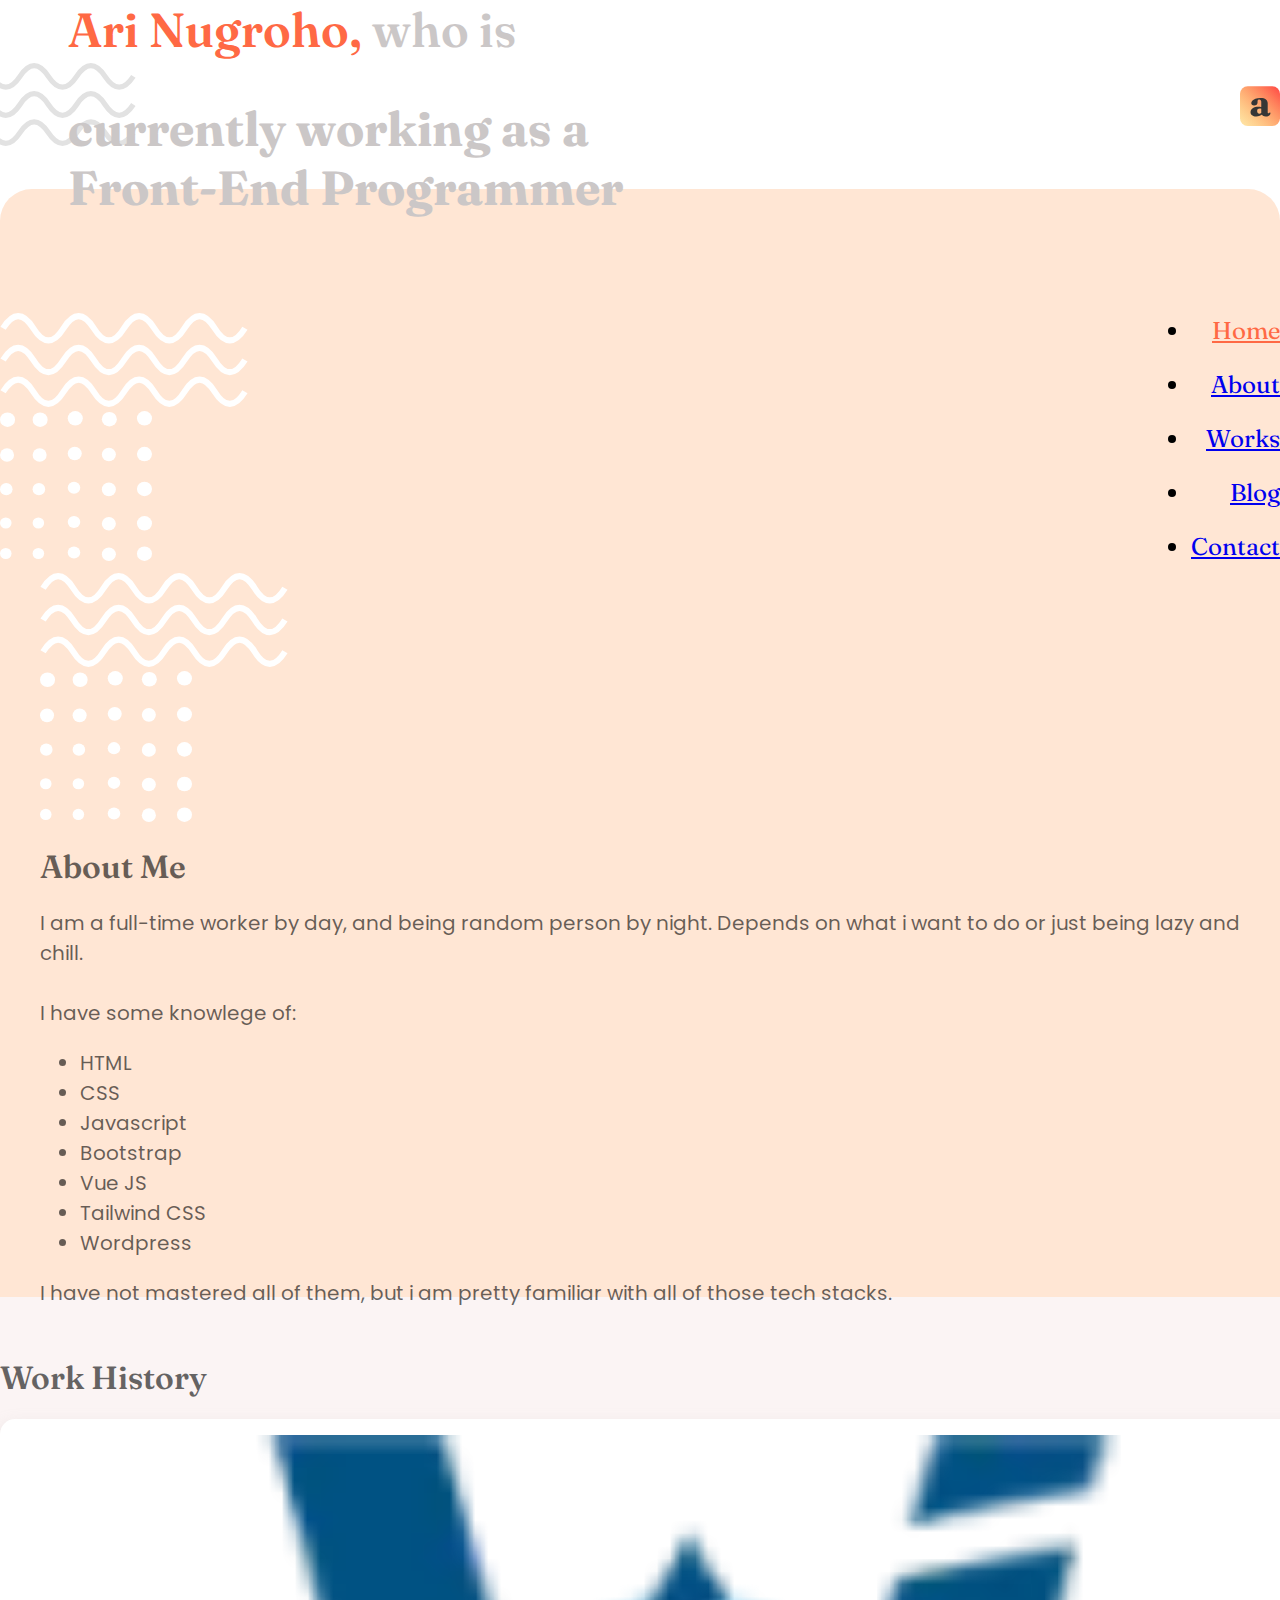
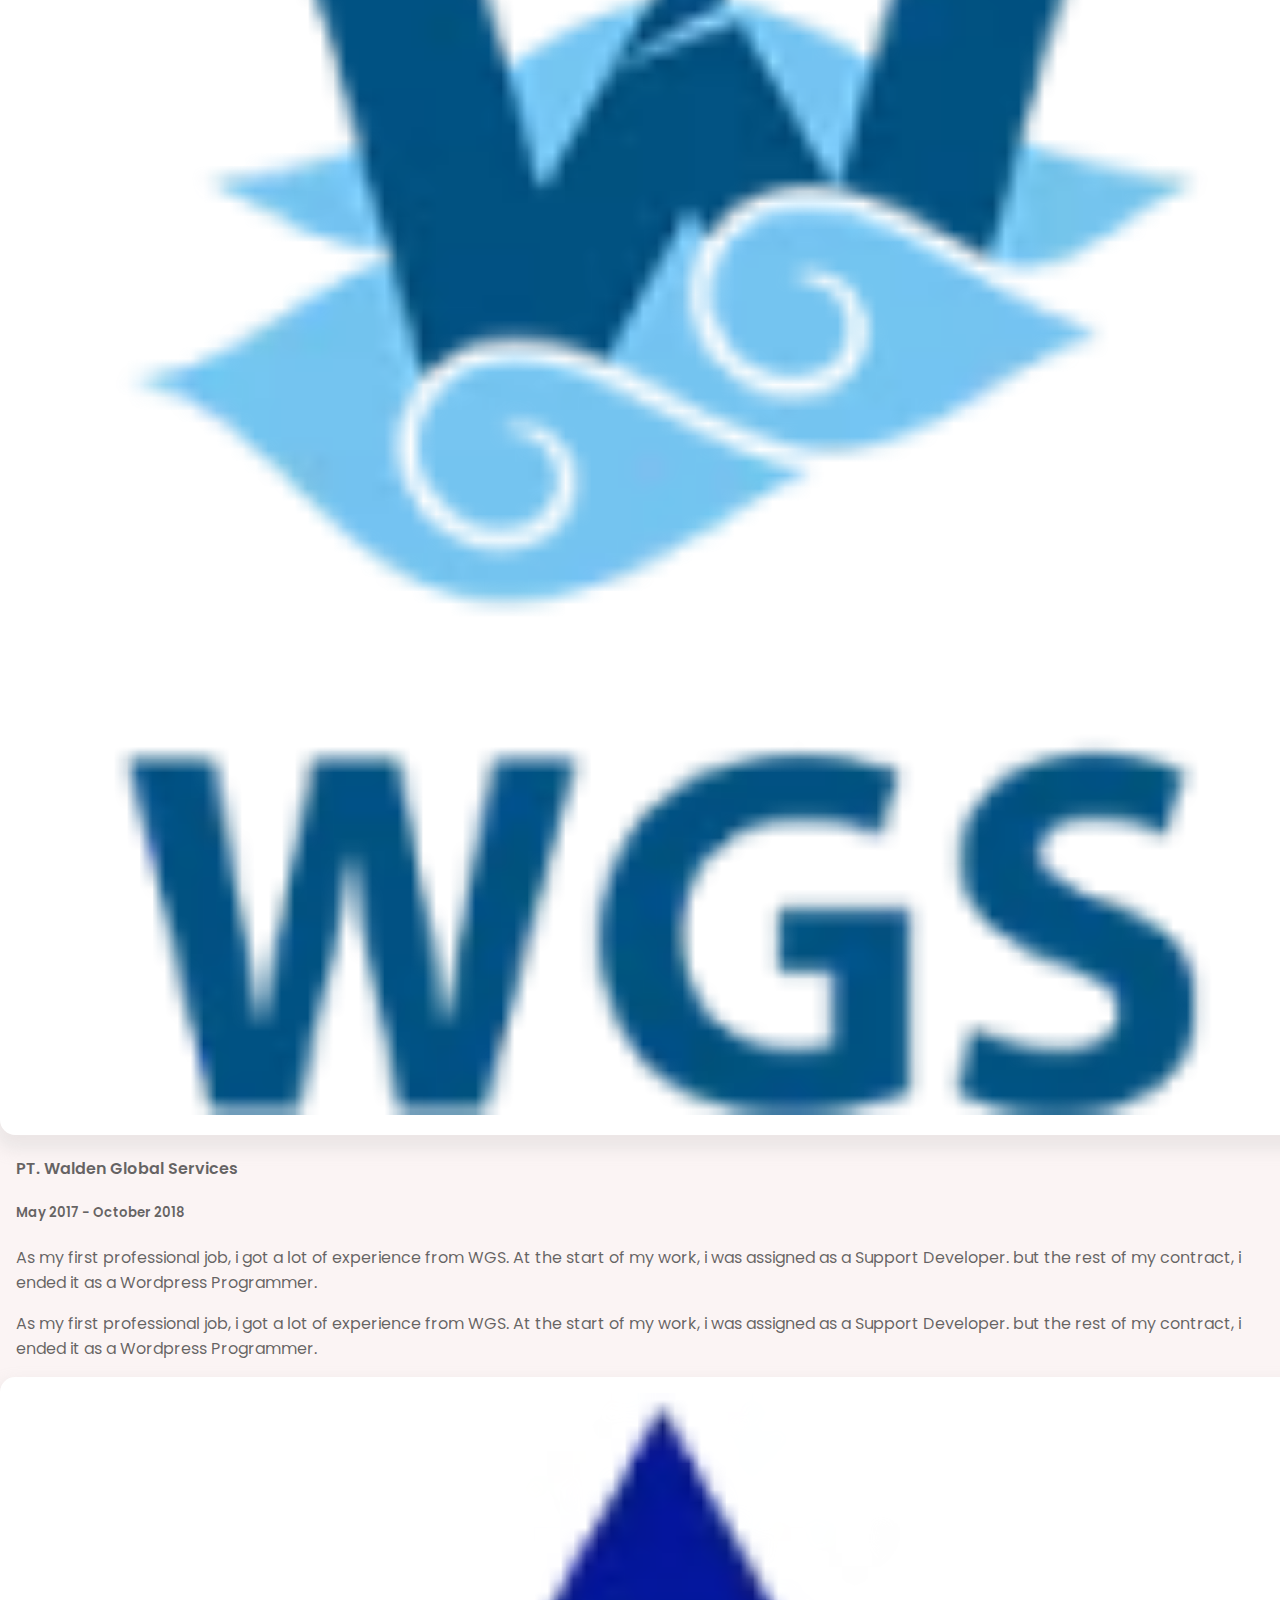
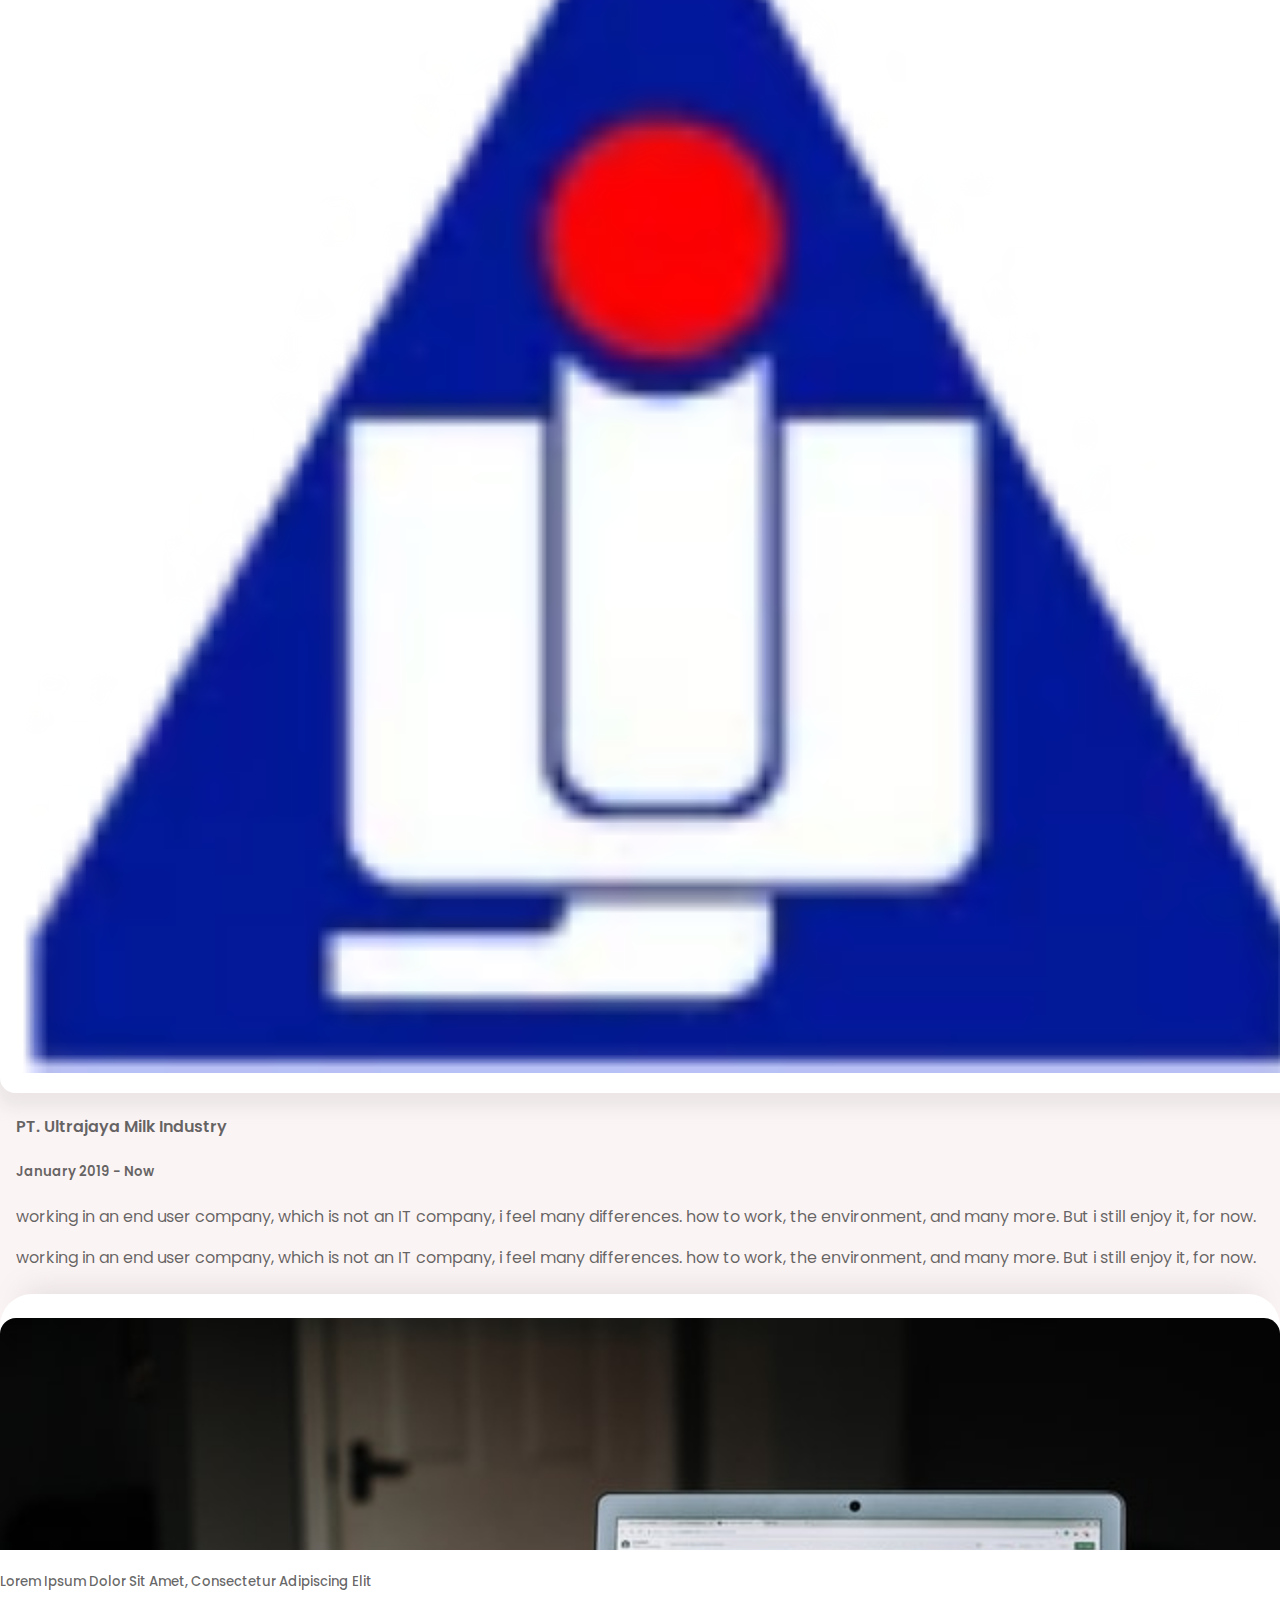
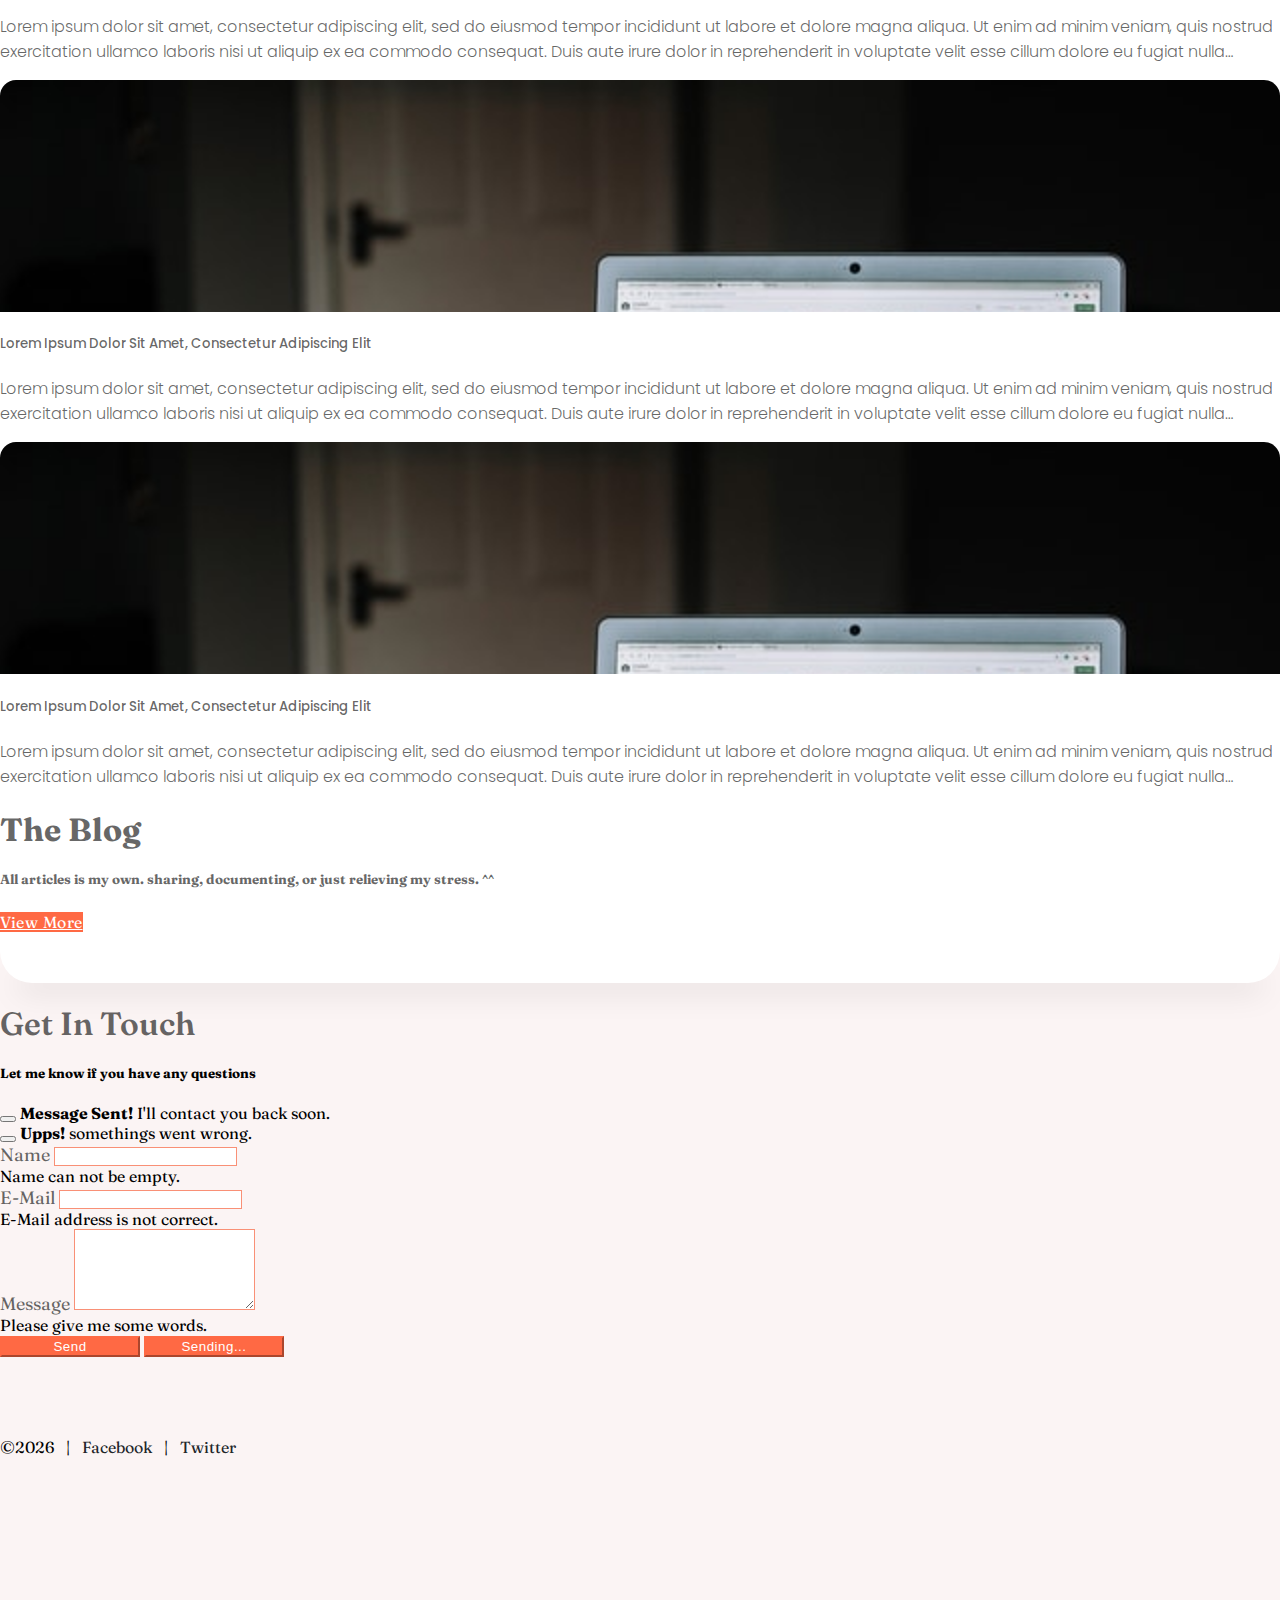
<file: index.html>
<!DOCTYPE html>
<html lang="en">
<head>
    <meta charset="UTF-8">
    <meta http-equiv="X-UA-Compatible" content="IE=edge">
    <meta name="viewport" content="width=device-width, initial-scale=1.0">
    <title>Ari Nugroho - Home</title>

    <link href="https://cdn.jsdelivr.net/npm/bootstrap@5.0.0-beta2/dist/css/bootstrap.min.css" rel="stylesheet" 
    integrity="sha384-BmbxuPwQa2lc/FVzBcNJ7UAyJxM6wuqIj61tLrc4wSX0szH/Ev+nYRRuWlolflfl" 
    crossorigin="anonymous">
    <link rel="stylesheet" href="./arinugrohocom-css.css">
    <link rel="preconnect" href="https://fonts.gstatic.com">
    <link href="https://fonts.googleapis.com/css2?family=Fraunces:wght@100;200;300;400;500;600;700;900&display=swap" rel="stylesheet">
    <link href="https://fonts.googleapis.com/css2?family=Poppins:wght@100;200;300;400;500;600;700;900&display=swap" rel="stylesheet">
    <link rel="shortcut icon" href="./assets/favicon.png" type="image/x-icon">
</head>
<body>
    <div id="root" class="container-fluid">
        <div id="menu" class="row">
            <div class="col-12 position-fixed col-md-2 col-xxl-2 col-lg-3 col-menu z-5 pe-lg-5 pe-xl-0 pe-md-3">
                <nav class="position-relative nav-menu">
                    <div class="main-logo">
                        <img src="./assets/logo.svg" alt="">
                    </div>
                    <ul id="menus" class="ul-menu list-unstyled font-fraunces fw-normal mt-md-4">
                        <li class="template__nav-item active">
                            <a class="text-decoration-none fw-light text-dark" href="#home">Home</a>
                        </li>
                        <li class="template__nav-item">
                            <a class="text-decoration-none fw-light text-dark" href="#about">About</a>
                        </li>
                        <li class="template__nav-item">
                            <a class="text-decoration-none fw-light text-dark" href="#works">Works</a>
                        </li>
                        <li class="template__nav-item">
                            <a class="text-decoration-none fw-light text-dark" href="#blog">Blog</a>
                        </li>
                        <li class="template__nav-item">
                            <a class="text-decoration-none fw-light text-dark" href="#contact">Contact</a>
                        </li>
                    </ul>
                </nav>
            </div>
        </div>
        <div id="home" class="row min-vh-100 template__section">
            <div class="col-12 col-md-12 col-lg-12">
                <div class="row h-100">
                    <div class="hero-header z-3 offset-xxl-3 offset-lg-3 offset-md-3 col-lg-3 col-md-4 col-12 font-fraunces">
                        <div class="label-header d-block">
                            <label class="fw-semibold text-nowrap name">Ari Nugroho, <span class="fw-normal jobtitle">who is</span></label>
                            <h2 class="fw-normal jobtitle text-nowrap mb-2">currently working as a<br>Front-End Programmer</h2>
                        </div>
                    </div>
                    <div class="offset-xl-1 offset-lg-2 z-2 col-xxl-4 col-xl-3 col-lg-3 col-md-4 d-flex justify-content-end align-items-end px-0">
                        <div class="header-img position-relative">
                            <div class="header-wave">
                                <img src="./assets/wave.svg" alt="icon wave">
                            </div>
                            <div class="header-img-container"></div>
                        </div>
                    </div>
                </div>
            </div>
        </div>
        <div class="row sec-about position-relative z-1 template__section">
            <div class="col-12 col-md-12 col-lg-12">
                <div id="about" class="row h-100">
                    <div class="d-none d-md-block offset-xxl-3 offset-lg-4 offset-md-3 col-lg-3 col-md-4 col-12">
                        <div class="h-100 d-flex justify-content-center align-items-center">
                            <div class="w-100 about-img position-relative">
                                <div class="position-absolute about-icon-wave">
                                    <img src="./assets/wave-small.svg" alt="icon wave 2">
                                </div>
                                <div class="position-absolute about-icon-dotsquare">
                                    <img src="./assets/dot-square.svg" alt="icon dot square">
                                </div>
                                <div class="h-100 hero-img"></div>
                            </div>
                        </div>
                    </div>
                    <div class="col-xxl-5 col-lg-4 col-md-4 col-12 font-fraunces">
                        <div class="h-100 d-flex justify-content-start align-items-center">
                            <div class="w-100 about-desc position-relative">
                                <div class="d-block d-md-none position-absolute about-icon-wave" style="z-index: -1;">
                                    <img src="./assets/wave-small.svg" alt="icon wave 2">
                                </div>
                                <div class="d-block d-md-none position-absolute about-icon-dotsquare" style="z-index: -1;">
                                    <img src="./assets/dot-square.svg" alt="icon dot square">
                                </div>
                                <h1 class="text-black-60 fw-semibold">About Me</h1>
                                <div class="text-black-60 fw-normal font-poppins desc">
                                    <p>I am a full-time worker by day, and being random person by night. Depends on what i want to do or just being lazy and chill.
                                    <br><br>I have some knowlege of:</p>
                                    <ul>
                                        <li>HTML</li>
                                        <li>CSS</li>
                                        <li>Javascript</li>
                                        <li>Bootstrap</li>
                                        <li>Vue JS</li>
                                        <li>Tailwind CSS</li>
                                        <li>Wordpress</li>
                                    </ul>
                                    <p>I have not mastered all of them, but i am pretty familiar with all of those tech stacks.</p>
                                </div>
                            </div>
                        </div>
                    </div>
                </div>
            </div>
        </div>
        <div id="works" class="row sec-work template__section">
            <div class="col-12">
                <div class="row mb-5">
                    <div class="offset-md-8 col-6 col-md-3 text-sm-start text-md-end font-fraunces ps-4 p-0 text-nowrap pt-5">
                        <h1 class="text-black-60 fw-semibold">Work History</h1>
                    </div>
                </div>
                <div class="row mb-4 mb-md-5">
                    <div class="offset-xxl-3 offset-lg-4 offset-md-3 col-xxl-1 col-lg-1 col-md-2 col-3 ps-4 pe-0">
                        <div class="job-logo">
                            <img src="./assets/WGS-logo.webp" alt="">
                        </div>
                    </div>
                    <div class="col-xxl-7 col-lg-6 col-md-6 col-9">
                        <div class="job-desc font-poppins">
                            <h4 class="text-black-60 fw-semibold mb-md-4">PT. Walden Global Services</h4>
                            <h5 class="text-black-60 fw-semibold">May 2017 - October 2018</h6>
                            <p class="text-black-60 fw-normal d-none d-md-block">As my first professional job, i got a lot of experience from WGS. At the start of my work, i was assigned as a Support Developer. but the rest of my contract, i ended it as a Wordpress Programmer.</p>
                        </div>
                    </div>
                    <div class="col-12 d-block d-md-none mt-2">
                        <div class="job-desc font-poppins">
                            <p class="text-black-60 fw-normal">As my first professional job, i got a lot of experience from WGS. At the start of my work, i was assigned as a Support Developer. but the rest of my contract, i ended it as a Wordpress Programmer.</p>
                        </div>
                    </div>
                </div>
                <div class="row mb-4 mb-md-5">
                    <div class="offset-xxl-3 offset-lg-4 offset-md-3 col-xxl-1 col-lg-1 col-md-2 col-3 ps-4 pe-0">
                        <div class="job-logo">
                            <img src="./assets/logo-uj.webp" alt="">
                        </div>
                    </div>
                    <div class="col-xxl-7 col-lg-6 col-md-6 col-9">
                        <div class="job-desc font-poppins">
                            <h4 class="text-black-60 fw-semibold mb-md-4">PT. Ultrajaya Milk Industry</h4>
                            <h5 class="text-black-60 fw-semibold">January 2019 - Now</h6>
                            <p class="text-black-60 fw-normal d-none d-md-block">working in an end user company, which is not an IT company, i feel many differences. how to work, the environment, and many more. But i still enjoy it, for now.</p>
                        </div>
                    </div>
                    <div class="col-12 d-block d-md-none mt-2">
                        <div class="job-desc font-poppins">
                            <p class="text-black-60 fw-normal">working in an end user company, which is not an IT company, i feel many differences. how to work, the environment, and many more. But i still enjoy it, for now.</p>
                        </div>
                    </div>
                </div>
            </div>
        </div>
        <div class="row sec-blog position-relative z-2 template__section">
            <div id="blog" class="col-12 pt-5">
                <div class="row h-100 align-items-center">
                    <div class="offset-xxl-3 offset-lg-4 offset-md-3 col-xxl-8 col-lg-7 col-md-8 col-12">
                        <div class="row g-md-5 g-4 font-poppins pt-1 pt-md-0">
                            <div class="col-12 col-md-6">
                                <div class="shadow thumb-container">
                                    <div class="blog-thumb position-relative"></div>
                                    <div class="w-100 blog-text-preview px-3 py-3 px-xxl-4">
                                        <div>
                                            <h5 class="mb-2 text-black-60">Lorem ipsum dolor sit amet, consectetur adipiscing elit</h5>
                                            <p class="m-0 text-black-60">Lorem ipsum dolor sit amet, consectetur adipiscing elit, sed do eiusmod tempor incididunt ut labore et dolore magna aliqua. Ut enim ad minim veniam, quis nostrud exercitation ullamco laboris nisi ut aliquip ex ea commodo consequat. Duis aute irure dolor in reprehenderit in voluptate velit esse cillum dolore eu fugiat nulla pariatur.</p>
                                        </div>
                                    </div>
                                </div>
                            </div>
                            <div class="col-12 col-md-6">
                                <div class="shadow thumb-container">
                                    <div class="blog-thumb position-relative"></div>
                                    <div class="w-100 blog-text-preview px-3 py-3 px-xxl-4">
                                        <div>
                                            <h5 class="mb-2 text-black-60">Lorem ipsum dolor sit amet, consectetur adipiscing elit</h5>
                                            <p class="m-0 text-black-60">Lorem ipsum dolor sit amet, consectetur adipiscing elit, sed do eiusmod tempor incididunt ut labore et dolore magna aliqua. Ut enim ad minim veniam, quis nostrud exercitation ullamco laboris nisi ut aliquip ex ea commodo consequat. Duis aute irure dolor in reprehenderit in voluptate velit esse cillum dolore eu fugiat nulla pariatur.</p>
                                        </div>
                                    </div>
                                </div>
                            </div>
                            <div class="col-12 col-md-6">
                                <div class="shadow thumb-container">
                                    <div class="blog-thumb position-relative"></div>
                                    <div class="w-100 blog-text-preview px-3 py-3 px-xxl-4">
                                        <div>
                                            <h5 class="mb-2 text-black-60">Lorem ipsum dolor sit amet, consectetur adipiscing elit</h5>
                                            <p class="m-0 text-black-60">Lorem ipsum dolor sit amet, consectetur adipiscing elit, sed do eiusmod tempor incididunt ut labore et dolore magna aliqua. Ut enim ad minim veniam, quis nostrud exercitation ullamco laboris nisi ut aliquip ex ea commodo consequat. Duis aute irure dolor in reprehenderit in voluptate velit esse cillum dolore eu fugiat nulla pariatur.</p>
                                        </div>
                                    </div>
                                </div>
                            </div>
                            <div class="col-12 col-md-6 d-flex align-items-center">
                                <div class="font-fraunces text-black-60 w-100 px-3 px-xxl-4">
                                    <h1>The Blog</h1>
                                    <h5 class="fw-normal text-black-50">All articles is my own. sharing, documenting, or just relieving my stress. ^^</h5>
                                </div>
                            </div>
                            <div class="row m-0 mt-4 mt-md-5">
                                <div class="col-12 text-center">
                                    <a href="" class="btn my-btn-primary font-fraunces shadow">View More</a>
                                </div>
                            </div>
                        </div>
                    </div>
                </div>
            </div>
        </div>
        <div class="row sec-contact position-relative z-1 template__section">
            <div class="col-12" style="padding-bottom: 5rem;">
                <div class="contact-separator"></div>
                <div id="contact" class="row">
                    <div class="offset-xxl-3 offset-lg-4 offset-md-3 col-xxl-7 col-lg-6 col-md-7 col-12">
                        <div class="row">
                            <div class="col-12 font-fraunces pt-5 mt-md-0">
                                <h1 class="fw-semibold text-black-60">Get In Touch</h1>
                                <h5 class="text-black-50 fw-normal">Let me know if you have any questions</h5>
                            </div>
                            <div class="col-12 mt-4 mt-md-5">
                                <form name="arinugrohocom-contact-form" class="row g-3 needs-validation font-fraunces" novalidate>
                                    <div class="col-12">
                                        <div class="alert alert-success alert-dismissible fade show d-none scs-alert" role="alert">
                                            <button type="button" class="btn-close" data-bs-dismiss="alert" aria-label="Close"></button>
                                            <strong>Message Sent!</strong> I'll contact you back soon.
                                        </div>
                                        <div class="alert alert-danger alert-dismissible fade show d-none err-alert" role="alert">
                                            <button type="button" class="btn-close" data-bs-dismiss="alert" aria-label="Close"></button>
                                            <strong>Upps!</strong> somethings went wrong.
                                        </div>
                                    </div>
                                    
                                    <div class="col-12 col-md-6">
                                        <label for="validationCustom01" class="form-label text-black-60">Name</label>
                                        <input type="text" name="nama" class="form-control text-black-60" id="validationCustom01" required>
                                        <div class="invalid-feedback">
                                            Name can not be empty.
                                        </div>
                                    </div>
                                    <div class="col-12 col-md-6">
                                        <label for="validationCustom02" class="form-label text-black-60">E-Mail</label>
                                        <input type="email" name="email" class="form-control text-black-60" id="validationCustom02" required>
                                        <div class="invalid-feedback">
                                            E-Mail address is not correct.
                                        </div>
                                    </div>
                                    <div class="col-12">
                                        <label for="validationCustom03" class="form-label text-black-60">Message</label>
                                        <textarea name="pesan" class="form-control text-black-60" id="validationCustom03" rows="5" required></textarea>
                                        <div class="invalid-feedback">
                                            Please give me some words.
                                        </div>
                                    </div>
                                    <div class="col-12">
                                        <button class="btn my-btn-primary float-end shadow btn-send" type="submit">Send</button>
                                        <button class="btn my-btn-primary float-end shadow btn-sending d-none" type="button" disabled>
                                            <span class="spinner-border spinner-border-sm" role="status" aria-hidden="true"></span>
                                            Sending...
                                        </button>
                                    </div>
                                </form>
                            </div>
                        </div>
                    </div>
                </div>
            </div>
            <div class="col-12 z-6 bg-transparent position-absolute bottom-0 border-top p-2 ps-3">
                <div class="text-dark text-center font-fraunces">
                    <span id="copyright"></span>
                </div>
            </div>
        </div>
    </div>

    <script src="https://cdn.jsdelivr.net/npm/@popperjs/core@2.6.0/dist/umd/popper.min.js" 
    integrity="sha384-KsvD1yqQ1/1+IA7gi3P0tyJcT3vR+NdBTt13hSJ2lnve8agRGXTTyNaBYmCR/Nwi" 
    crossorigin="anonymous"></script>
    <script src="https://cdn.jsdelivr.net/npm/bootstrap@5.0.0-beta2/dist/js/bootstrap.min.js" 
    integrity="sha384-nsg8ua9HAw1y0W1btsyWgBklPnCUAFLuTMS2G72MMONqmOymq585AcH49TLBQObG" 
    crossorigin="anonymous"></script>
    <script src="./arinugrohocom-js.js"></script>
</body>
</html>
</file>
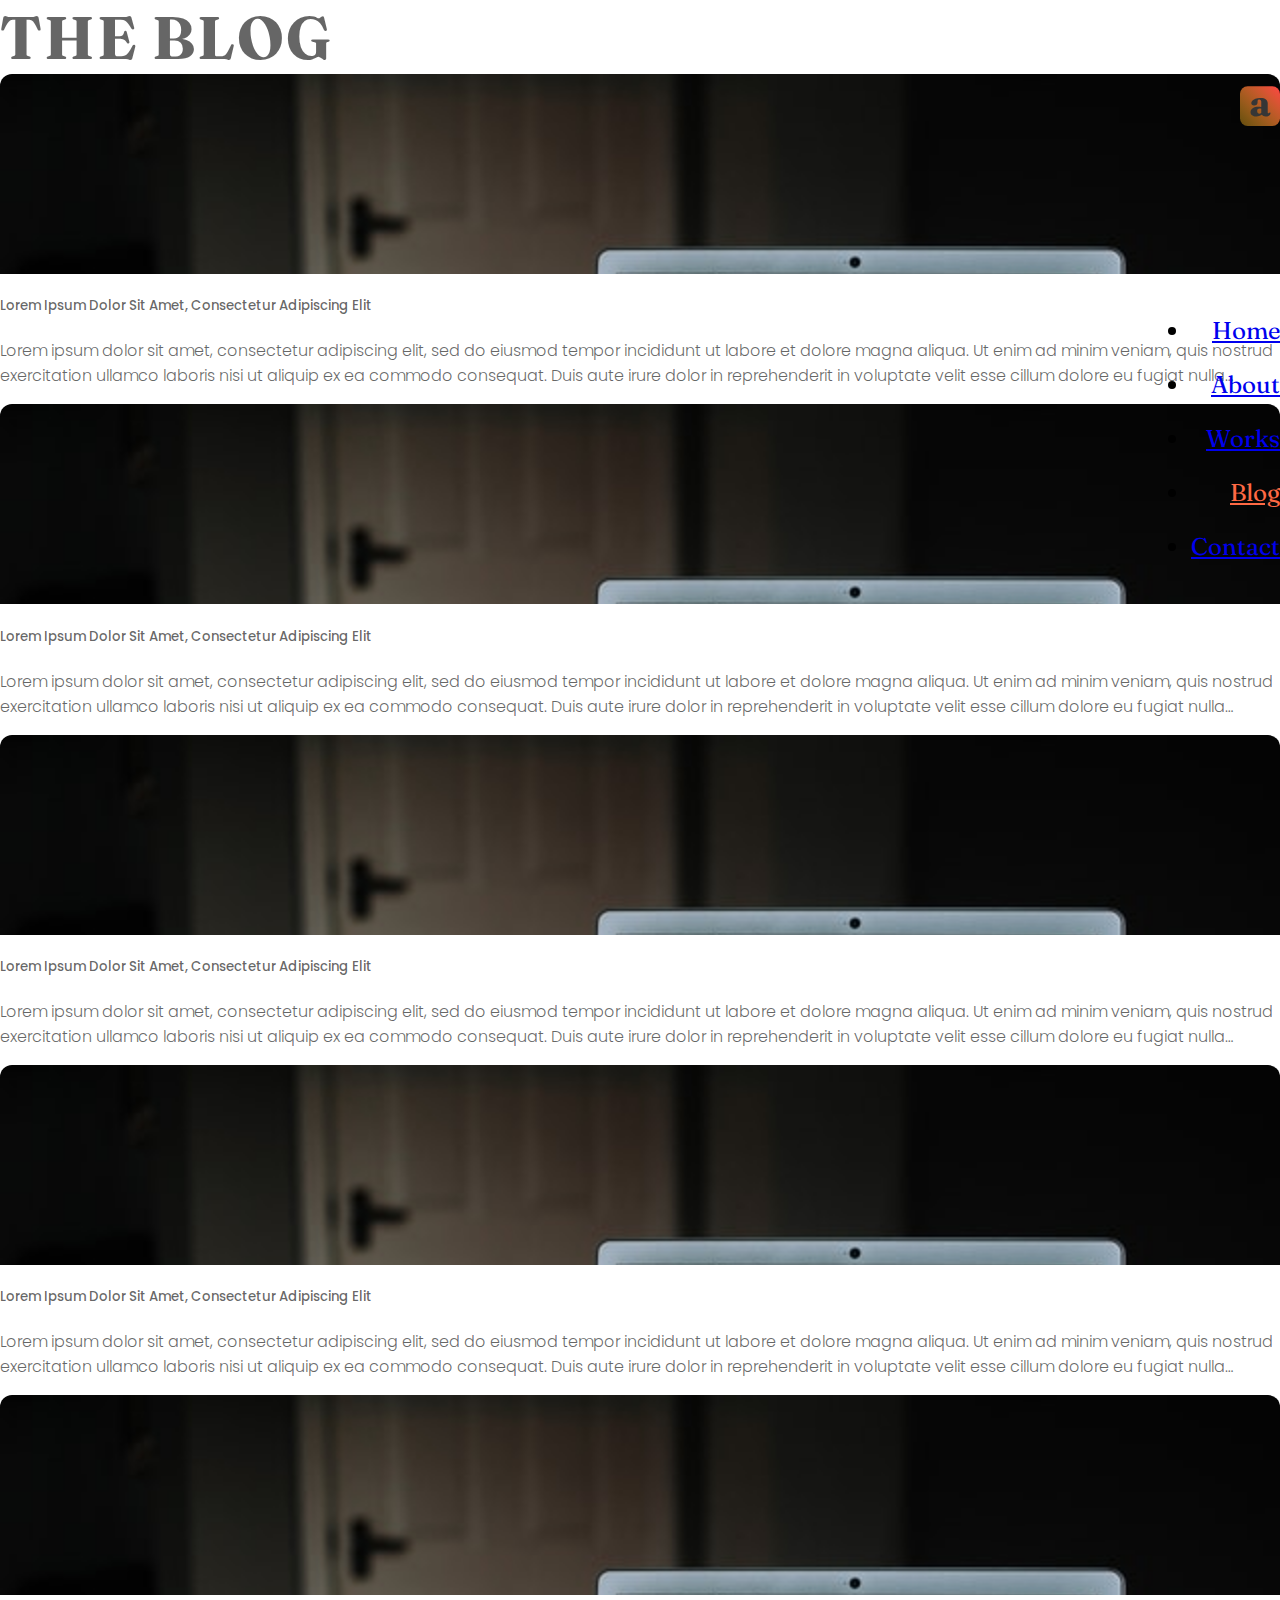
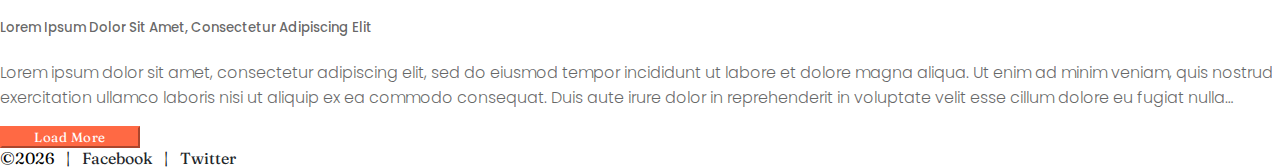
<file: blog.html>
<!DOCTYPE html>
<html lang="en">
<head>
    <meta charset="UTF-8">
    <meta http-equiv="X-UA-Compatible" content="IE=edge">
    <meta name="viewport" content="width=device-width, initial-scale=1.0">
    <title>Ari Nugroho - Blog</title>

    <link href="https://cdn.jsdelivr.net/npm/bootstrap@5.0.0-beta2/dist/css/bootstrap.min.css" rel="stylesheet" 
    integrity="sha384-BmbxuPwQa2lc/FVzBcNJ7UAyJxM6wuqIj61tLrc4wSX0szH/Ev+nYRRuWlolflfl" 
    crossorigin="anonymous">
    <link rel="stylesheet" href="./arinugrohocom-css.css">
    <link rel="preconnect" href="https://fonts.gstatic.com">
    <link href="https://fonts.googleapis.com/css2?family=Fraunces:wght@100;200;300;400;500;600;700;900&display=swap" rel="stylesheet">
    <link href="https://fonts.googleapis.com/css2?family=Poppins:wght@100;200;300;400;500;600;700;900&display=swap" rel="stylesheet">
    <link rel="shortcut icon" href="./assets/favicon.png" type="image/x-icon">
</head>
<body>
    <div id="root" class="container-fluid">
        <div id="menu" class="row">
            <div class="col-12 position-fixed col-md-2 col-xxl-2 col-lg-3 col-menu z-5 pe-lg-5 pe-xxl-0 pe-md-3">
                <nav class="position-relative nav-menu">
                    <div class="main-logo">
                        <img src="./assets/logo.svg" alt="">
                    </div>
                    <ul id="menus" class="ul-menu list-unstyled font-fraunces fw-normal mt-md-4">
                        <li class="template__nav-item">
                            <a class="text-decoration-none fw-light text-dark" href="index.html#home">Home</a>
                        </li>
                        <li class="template__nav-item">
                            <a class="text-decoration-none fw-light text-dark" href="index.html#about">About</a>
                        </li>
                        <li class="template__nav-item">
                            <a class="text-decoration-none fw-light text-dark" href="index.html#works">Works</a>
                        </li>
                        <li class="template__nav-item active">
                            <a class="text-decoration-none fw-light text-dark" href="blog.html">Blog</a>
                        </li>
                        <li class="template__nav-item">
                            <a class="text-decoration-none fw-light text-dark" href="index.html#contact">Contact</a>
                        </li>
                    </ul>
                </nav>
            </div>
        </div>
        <div class="row min-vh-100 position-relative">
            <div class="offset-xxl-3 offset-md-3 col-12 col-md-9 col-xxl-9 pb-5 ps-md-5 pe-md-5 pe-xxl-0">
                <div class="border-bottom pb-md-3 pb-2">
                    <label class="blog-title font-fraunces text-black-60">THE BLOG</label>
                </div>
                <div class="row g-xxl-5 g-4 font-poppins mt-2">
                    <div class="col-12 col-md-6 col-lg-4">
                        <div class="shadow thumb-container">
                            <div class="post-thumb position-relative"></div>
                            <div class="w-100 post-text-preview px-3 py-3 px-xxl-4">
                                <div>
                                    <h5 class="mb-2 text-black-60">Lorem ipsum dolor sit amet, consectetur adipiscing elit</h5>
                                    <p class="m-0 text-black-60">Lorem ipsum dolor sit amet, consectetur adipiscing elit, sed do eiusmod tempor incididunt ut labore et dolore magna aliqua. Ut enim ad minim veniam, quis nostrud exercitation ullamco laboris nisi ut aliquip ex ea commodo consequat. Duis aute irure dolor in reprehenderit in voluptate velit esse cillum dolore eu fugiat nulla pariatur.</p>
                                </div>
                            </div>
                        </div>
                    </div>
                    <div class="col-12 col-md-6 col-lg-4">
                        <div class="shadow thumb-container">
                            <div class="post-thumb position-relative"></div>
                            <div class="w-100 post-text-preview px-3 py-3 px-xxl-4">
                                <div>
                                    <h5 class="mb-2 text-black-60">Lorem ipsum dolor sit amet, consectetur adipiscing elit</h5>
                                    <p class="m-0 text-black-60">Lorem ipsum dolor sit amet, consectetur adipiscing elit, sed do eiusmod tempor incididunt ut labore et dolore magna aliqua. Ut enim ad minim veniam, quis nostrud exercitation ullamco laboris nisi ut aliquip ex ea commodo consequat. Duis aute irure dolor in reprehenderit in voluptate velit esse cillum dolore eu fugiat nulla pariatur.</p>
                                </div>
                            </div>
                        </div>
                    </div>
                    <div class="col-12 col-md-6 col-lg-4">
                        <div class="shadow thumb-container">
                            <div class="post-thumb position-relative"></div>
                            <div class="w-100 post-text-preview px-3 py-3 px-xxl-4">
                                <div>
                                    <h5 class="mb-2 text-black-60">Lorem ipsum dolor sit amet, consectetur adipiscing elit</h5>
                                    <p class="m-0 text-black-60">Lorem ipsum dolor sit amet, consectetur adipiscing elit, sed do eiusmod tempor incididunt ut labore et dolore magna aliqua. Ut enim ad minim veniam, quis nostrud exercitation ullamco laboris nisi ut aliquip ex ea commodo consequat. Duis aute irure dolor in reprehenderit in voluptate velit esse cillum dolore eu fugiat nulla pariatur.</p>
                                </div>
                            </div>
                        </div>
                    </div>
                    <div class="col-12 col-md-6 col-lg-4">
                        <div class="shadow thumb-container">
                            <div class="post-thumb position-relative"></div>
                            <div class="w-100 post-text-preview px-3 py-3 px-xxl-4">
                                <div>
                                    <h5 class="mb-2 text-black-60">Lorem ipsum dolor sit amet, consectetur adipiscing elit</h5>
                                    <p class="m-0 text-black-60">Lorem ipsum dolor sit amet, consectetur adipiscing elit, sed do eiusmod tempor incididunt ut labore et dolore magna aliqua. Ut enim ad minim veniam, quis nostrud exercitation ullamco laboris nisi ut aliquip ex ea commodo consequat. Duis aute irure dolor in reprehenderit in voluptate velit esse cillum dolore eu fugiat nulla pariatur.</p>
                                </div>
                            </div>
                        </div>
                    </div>
                    <div class="col-12 col-md-6 col-lg-4">
                        <div class="shadow thumb-container">
                            <div class="post-thumb position-relative"></div>
                            <div class="w-100 post-text-preview px-3 py-3 px-xxl-4">
                                <div>
                                    <h5 class="mb-2 text-black-60">Lorem ipsum dolor sit amet, consectetur adipiscing elit</h5>
                                    <p class="m-0 text-black-60">Lorem ipsum dolor sit amet, consectetur adipiscing elit, sed do eiusmod tempor incididunt ut labore et dolore magna aliqua. Ut enim ad minim veniam, quis nostrud exercitation ullamco laboris nisi ut aliquip ex ea commodo consequat. Duis aute irure dolor in reprehenderit in voluptate velit esse cillum dolore eu fugiat nulla pariatur.</p>
                                </div>
                            </div>
                        </div>
                    </div>
                </div>
                <div class="row m-0 my-4 my-md-5">
                    <div class="col-12 text-center">
                        <button class="btn my-btn-primary font-fraunces shadow">Load More</button>
                    </div>
                </div>
            </div>

            <div class="col-12 z-6 bg-transparent position-absolute bottom-0 border-top p-2 ps-3">
                <div class="text-dark text-center font-fraunces">
                    <span id="copyright"></span>
                </div>
            </div>
        </div>
    </div>

    <script src="https://cdn.jsdelivr.net/npm/@popperjs/core@2.6.0/dist/umd/popper.min.js" 
    integrity="sha384-KsvD1yqQ1/1+IA7gi3P0tyJcT3vR+NdBTt13hSJ2lnve8agRGXTTyNaBYmCR/Nwi" 
    crossorigin="anonymous"></script>
    <script src="https://cdn.jsdelivr.net/npm/bootstrap@5.0.0-beta2/dist/js/bootstrap.min.js" 
    integrity="sha384-nsg8ua9HAw1y0W1btsyWgBklPnCUAFLuTMS2G72MMONqmOymq585AcH49TLBQObG" 
    crossorigin="anonymous"></script>
    <script src="./arinugrohocom-js.js"></script>
</body>
</html>
</file>
<file: arinugrohocom-css.css>
:root {
  --bs-blue: #0d6efd;
  --bs-indigo: #6610f2;
  --bs-purple: #6f42c1;
  --bs-pink: #d63384;
  --bs-red: #dc3545;
  --bs-orange: #fd7e14;
  --bs-yellow: #ffc107;
  --bs-green: #198754;
  --bs-teal: #20c997;
  --bs-cyan: #0dcaf0;
  --bs-white: #fff;
  --bs-gray: #6c757d;
  --bs-gray-dark: #343a40;
  --bs-primary: #0d6efd;
  --bs-secondary: #6c757d;
  --bs-success: #198754;
  --bs-info: #0dcaf0;
  --bs-warning: #ffc107;
  --bs-danger: #dc3545;
  --bs-light: #f8f9fa;
  --bs-dark: #212529;
  --bs-font-sans-serif: system-ui, -apple-system, "Segoe UI", Roboto, "Helvetica Neue", Arial, "Noto Sans", "Liberation Sans", sans-serif, "Apple Color Emoji", "Segoe UI Emoji", "Segoe UI Symbol", "Noto Color Emoji";
  --bs-font-monospace: SFMono-Regular, Menlo, Monaco, Consolas, "Liberation Mono", "Courier New", monospace;
  --bs-gradient: linear-gradient(180deg, rgba(255, 255, 255, 0.15), rgba(255, 255, 255, 0));
}

html,
body {
  overflow-x: hidden;
  scroll-behavior: smooth;
  box-sizing: border-box;
  margin: 0;
  padding: 0;
}

#root {
  max-width: 1536px;
  margin: 0 auto;
  overflow-x: hidden;
}

::-webkit-scrollbar {
  width: 12px;
}

::-webkit-scrollbar-track {
  background-color: rgb(241, 237, 237);
}

::-webkit-scrollbar-thumb {
  background-color: #d6dee1;
  border: 1px solid transparent;
  background-clip: content-box;
}

::-webkit-scrollbar-thumb:hover {
  background-color: #a8bbbf;
}

.min-h-100-1 {
  min-height: calc(100% - .25rem);
}

.min-h-100-2 {
  min-height: calc(100% - .5rem);
}

.min-h-100-3 {
  min-height: calc(100% - 1rem);
}

.min-h-100-4 {
  min-height: calc(100% - 2rem);
}

.min-h-100-5 {
  min-height: calc(100% - 3rem);
}

.font-poppins {
  font-family: 'Poppins', sans-serif;
}

.font-fraunces {
  font-family: 'Fraunces', serif;
}

.mt-n1 {
  margin-top: -.25rem !important;
}

.fw-semibold {
  font-weight: 600;
}

.ls-wide {
  letter-spacing: .5px;
}

.ls-wider {
  letter-spacing: 1px;
}

.text-black-60 {
  color: rgb(0 0 0 / 60%)
}

.main-logo {
  top: 5rem;
  width: 2.5rem;
  right: 0;
  position: absolute;
}

.main-logo img {
  width: 100%;
  height: auto;
}

.ul-menu {
  text-align: end;
  top: 50%;
  right: 0;
  transform: translateY(-50%);
  position: absolute;
  margin: 0;
  font-size: calc(1.275rem + .3vw) !important;
}

.ul-menu li {
  margin-bottom: 1.5rem;
}

.ul-menu li a:hover {
  color: #ff6944 !important;
  /* text-decoration: underline !important; */
}

.ul-menu li.active a {
  /* text-decoration: underline !important; */
  color: #ff6944 !important;
}

.label-header {
  font-size: 52px;
  padding-left: 1.25rem;
}

.label-header h2.jobtitle,
.label-header span.jobtitle {
  color: #cbc7c7;
  font-size: 52px;
}

.label-header label.name {
  color: #ff6944;
}

.z-1 {
  z-index: 5 !important;
}

.z-2 {
  z-index: 10 !important;
}

.z-3 {
  z-index: 15 !important;
}

.z-4 {
  z-index: 20 !important;
}

.z-5 {
  z-index: 25 !important;
}

.z-6 {
  z-index: 50 !important;
}

.header-img {
  width: 100%;
  height: 100%;
}

.header-img-container {
  border-top-left-radius: 1rem;
  border-top-right-radius: 1rem;
  height: 100%;
  background-image: url(./assets/aringr_banner.webp);
  background-position: right top;
  background-repeat: no-repeat;
  background-size: cover;
  /* filter: drop-shadow(0px 8px 16px rgba(0, 0, 0, 0.25)); */
  z-index: 15;
}

.header-wave {
  position: absolute;
  top: 3.95rem;
  left: -6rem;
  width: 14.5rem;
  z-index: -1;
}

.header-wave img {
  width: 100%;
  height: auto;
}

.sec-about {
  margin-top: -7.75rem;
  padding-top: 7.75rem;
  min-height: calc(100vh + 7.75rem);
  background-color: #ffe6d4;
  box-shadow: 0px 28px 30px -24px rgba(135, 130, 129, 0.5);
  border-radius: 2rem;
}

.nav-menu {
  height: 100%;
}

.col-menu {
  height: 100%;
}

.hero-header {
  display: flex;
  align-items: center;
  overflow: visible;
}

/* Small devices (landscape phones, less than 768px) */
@media (max-width: 767.98px) {
  .blog-title {
    font-size: 2.75rem !important;
    padding-top: 3.25rem !important;
  }

  .single-post-title{
    font-size: 1.5rem !important;
    padding-top: 3.25rem !important;
    letter-spacing: .5px !important;
  } 

  .my-btn-primary {
    width: 100% !important;
  }

  .hero-header {
    position: absolute;
    bottom: 0;
    left: 0;
    background-color: #ffe6d487;
    height: 7.75rem;
  }

  .label-header {
    font-size: 1.75rem;
    padding-left: .75rem;
  }

  .label-header h2.jobtitle,
  .label-header span.jobtitle {
    color: #f3ebeb;
    font-size: 1.75rem;
  }

  /* .label-header label.name{
        color: #ff6944;
    } */


  .header-img {
    padding-top: 0;
  }

  .header-img-container {
    border-radius: 0;
  }

  .col-menu {
    height: auto;
    background-color: red;
    z-index: 30;
    padding: 0;
  }

  .main-logo {
    right: unset;
    top: 0;
    left: 0;
    position: absolute;
    z-index: 40;
    background-color: #FFFFFF;
    height: auto;
    width: 4.5rem;
    padding: 0 1.25rem .35rem;
    border-right: #eee6e6a6 solid 1px;
    border-bottom: #FFFFFF solid 1px;
    border-top: #FFFFFF solid 1px;
    box-shadow: 3px -3px 7px -3px rgb(0 0 0 / 25%);
  }

  .nav-menu {
    display: flex;
    justify-content: flex-start;
    align-items: center;
  }

  .ul-menu {
    top: 0;
    left: 0;
    transform: none;
    text-align: left;
    right: unset;
    position: absolute;
    background-color: transparent;
    height: auto;
    display: flex;
    -webkit-justify-content: flex-start;
    justify-content: flex-start;
    overflow: scroll;
    flex-direction: row;
    width: 100%;
    padding-left: 4.5rem;
    font-size: 1.125rem !important;
  }

  .ul-menu li {
    display: inline-block;
    margin-bottom: unset;
    padding: .5rem 1rem;
    background-color: #ff6944;
  }

  .ul-menu li.active {
    background-color: #FFFFFF !important;
  }

  .ul-menu li.active a {
    color: #ff6944 !important;
    text-decoration: unset !important;
  }

  .ul-menu li a {
    color: #FFFFFF !important;
  }

  .ul-menu::-webkit-scrollbar {
    width: 0;
    background: transparent;
  }

  .ul-menu::-webkit-scrollbar-track {
    background-color: transparent;
  }

  .ul-menu::-webkit-scrollbar {
    width: 0;
  }

  .ul-menu::-webkit-scrollbar-thumb {
    background-color: transparent;
    border: unset;
    background-clip: unset
  }

  .about-desc {
    padding-top: .5rem !important;
    padding-left: 1rem !important;
  }

  .about-desc .desc {
    font-size: 1rem !important;
  }

  .job-desc p {
    font-size: .95rem !important;
  }

  h5 {
    font-size: 1rem !important;
  }

  .job-logo {
    padding: .75rem !important;
    border-radius: 0.5rem !important;
  }

  h4 {
    font-size: calc(1.125rem + .3vw) !important;
  }

  .sec-about {
    border-radius: 1.25rem !important;
  }

  .sec-blog {
    border-radius: 1.25rem !important;
  }
}

/* Medium devices (tablets, 768px and up) */
@media (min-width: 768px) and (max-width: 991.98px) {
  .label-header {
    font-size: 36px;
  }

  .label-header h2.jobtitle,
  .label-header span.jobtitle {
    font-size: 36px;
  }

  .header-img {
    padding-top: 3.5rem;
  }
}

/* Large devices (tablets, 768px and up) */
@media (min-width: 991.98px) and (max-width: 1399.98px) {
  .label-header {
    font-size: 48px;
    padding-left: 4.25rem;
  }

  .label-header h2.jobtitle,
  .label-header span.jobtitle {
    font-size: 48px;
  }

  .header-img {
    padding-top: 3.5rem;
  }
  .post-thumb {
    height: 12.5rem !important;
  }
}

/* // XX-Large devices (larger desktops, 1400px and up) */
@media (min-width: 1400px) {
  .header-img {
    padding-top: 6.5rem;
  }
}

.about-img {
  height: 70%;
}

.about-icon-wave {
  bottom: -2.5rem;
  left: -6.5rem;
  width: 15.5rem;
}

.about-icon-wave img {
  width: 100%;
  height: auto;
}

.about-icon-dotsquare {
  top: -5rem;
  right: -5rem;
  width: 9.5rem;
}

.about-icon-dotsquare img {
  width: 100%;
  height: auto;
}

.hero-img {
  background-image: url(./assets/aringr_about.webp);
  background-position: top;
  background-repeat: no-repeat;
  background-size: cover;
  border-radius: 1rem;
  filter: drop-shadow(0px 8px 16px rgba(0, 0, 0, 0.25));
}

.about-desc {
  min-height: 70%;
  padding-top: .5rem;
  padding-left: 2.5rem;
  z-index: 20;
}

.sec-work {
  margin-top: -2.5rem;
  padding-top: 2.5rem;
  padding-bottom: 3rem;
  min-height: calc(100vh);
  background-color: #FBF4F4;
}

.job-logo {
  padding: 1rem;
  border-radius: .95rem;
  width: 100%;
  background-color: #FFFFFF;
  box-shadow: 0px 10px 15px 5px rgba(190, 190, 190, 0.25);
}

.job-logo img {
  width: 100%;
  height: auto;
}

.job-desc {
  padding-left: 1rem;
  padding-right: 1rem;
}

.sec-blog {
  margin-top: -2.5rem;
  padding-top: 1.5rem;
  padding-bottom: 3rem;
  min-height: calc(100vh + 2.5rem);
  border-radius: 2rem;
  box-shadow: 0px -28px 30px -24px rgba(135, 130, 129, 0.2);
  background-color: #FFFFFF;
}

.sec-contact {
  margin-top: -2.5rem;
  background-color: #FBF4F4;
  min-height: calc(100vh + 2.5rem);
}

.about-desc .desc {
  font-size: 1.25rem;
}

.job-desc p {
  font-size: 1rem;
}

.blog-thumb {
  background-image: url(./assets/anete-lusina-zwsHjakE_iI-unsplash.jpg);
  background-position: top;
  background-repeat: no-repeat;
  background-size: 100%;
  border-top-right-radius: 1rem;
  border-top-left-radius: 1rem;
  /* filter: drop-shadow(0px 8px 16px rgba(0, 0, 0, 0.25)); */
  height: 14.5rem;
  -webkit-transition: background-size 250ms linear;
  -moz-transition: background-size 250 linear;
  -o-transition: background-size 250 linear;
  -ms-transition: background-size 250ms linear;
  transition: background-size 250ms linear;
}

.blog-thumb:hover {
  background-size: 110%;
}

.blog-text-preview {
  border-bottom-left-radius: 1rem;
  border-bottom-right-radius: 1rem;
  background-color: #FFFFFF;
  /* background: linear-gradient(0deg, #000000 0%, rgba(0, 0, 0, 0) 100%); */
}

.blog-text-preview h5 {
  white-space: nowrap;
  overflow: hidden;
  text-overflow: ellipsis;
  text-transform: capitalize;
  font-weight: 500;
}
.s404{
  font-size: 6.75rem;
}

.blog-text-preview p {
  font-size: 1rem;
  font-weight: 300;
  display: -webkit-box;
  -webkit-line-clamp: 2;
  -webkit-box-orient: vertical;
  overflow: hidden;
  text-overflow: ellipsis;
}

.contact-separator {
  width: 100%;
  height: 2.5rem;
  background-color: #FFFFFF;
  border-bottom-left-radius: 2rem;
  border-bottom-right-radius: 2rem;
  box-shadow: 0px 22px 30px -17px rgba(0, 0, 0, 0.25);
}

#copyright a {
  text-decoration: none;
  color: #212529;
}

#copyright a:hover {
  color: #0d6efd;
}

.my-btn-primary {
  color: #fff !important;
  background-color: #ff6944;
  border-color: #ff6944;
  width: 8.75rem;
  letter-spacing: .5px;
}

.my-btn-primary:hover {
  color: #fff !important;
  background-color: #ff6944ce;
  border-color: #ff6944ce;
}

.btn:focus {
  box-shadow: unset !important;
}

.form-control:focus {
  box-shadow: 0 0 0 0.25rem rgb(253 92 13 / 25%);
  border-color: #ff6944;
  color: rgb(0 0 0 / 60%);
}

.form-control {
  border: solid 1px #f99076;
}

.form-label {
  font-size: 1.125rem;
}

#contact {
  height: 100%;
  align-items: center;
}

.blog-title{
  font-size: 3.75rem;
  padding-top: 4rem;
  letter-spacing: 2px;
  font-weight: 700;
}

.thumb-container{
  border-bottom-left-radius: 1rem;
  border-bottom-right-radius: 1rem;
  cursor: pointer;
}

.single-post-title{
  font-size: 2.25rem;
  padding-top: 4.75rem;
  letter-spacing: 1px;
  font-weight: 700;
}
.clr-primary{
  color: #ff6944;
}
a.clr-primary:hover{
  color: #d6502f;
}

.post-thumb {
  background-image: url(./assets/anete-lusina-zwsHjakE_iI-unsplash.jpg);
  background-position: top;
  background-repeat: no-repeat;
  background-size: 100%;
  border-top-left-radius: .75rem;
  border-top-right-radius: .75rem;
  /* filter: drop-shadow(0px 8px 16px rgba(0, 0, 0, 0.25)); */
  height: 12.5rem;
  -webkit-transition: background-size 250ms linear;
  -moz-transition: background-size 250 linear;
  -o-transition: background-size 250 linear;
  -ms-transition: background-size 250ms linear;
  transition: background-size 250ms linear;
}

.post-thumb:hover {
  background-size: 110%;
}

.post-thumb .post-text-preview {
  border-bottom-left-radius: .75rem;
  border-bottom-right-radius: .75rem;
  background: linear-gradient(0deg, #000000 0%, rgba(0, 0, 0, 0) 100%);
  color: #FFFFFF;
}

.post-text-preview h5 {
  white-space: nowrap;
  overflow: hidden;
  text-overflow: ellipsis;
  text-transform: capitalize;
  font-weight: 500;
}

.post-text-preview p {
  font-size: 1rem;
  font-weight: 300;
  display: -webkit-box;
  -webkit-line-clamp: 2;
  -webkit-box-orient: vertical;
  overflow: hidden;
  text-overflow: ellipsis;
}
</file>
